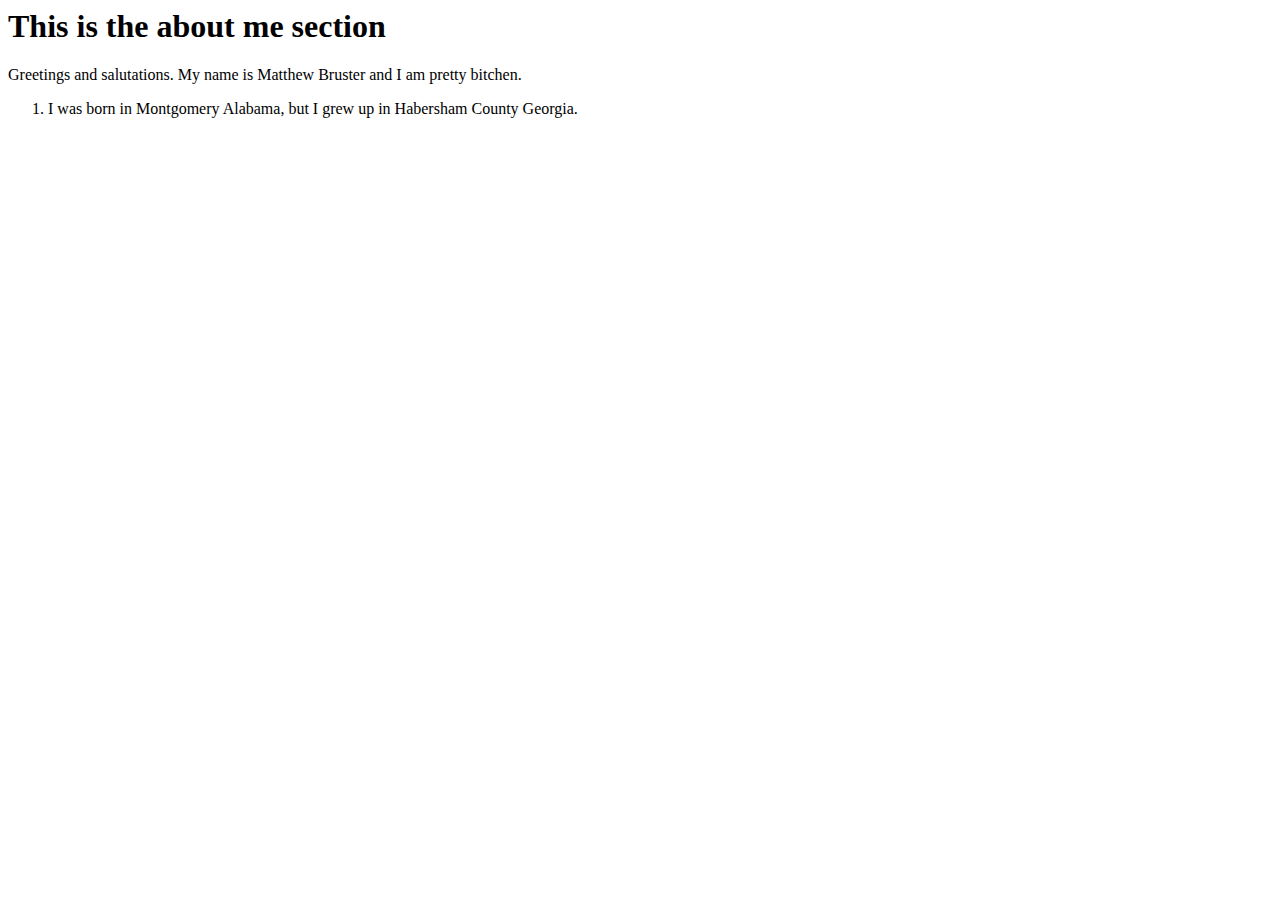
<file: about/index.html>
<h1>This is the about me section</h1>
<body>
    Greetings and salutations. My name is Matthew Bruster and I am pretty bitchen.
    <ol>
        <li>
        I was born in Montgomery Alabama, but I grew up in Habersham County Georgia.
        </li>
    </ol>
</body>
</file>
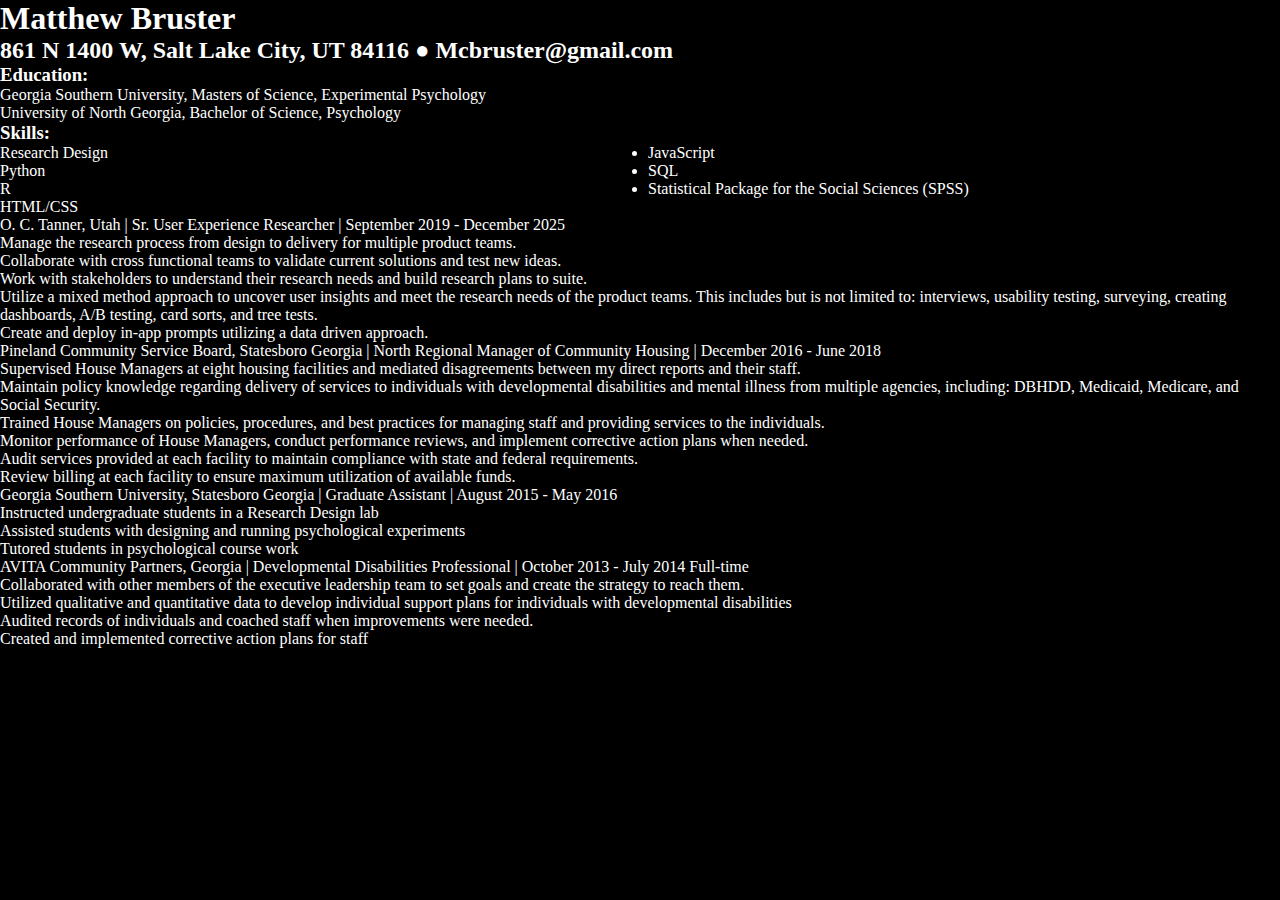
<file: resume/index.html>
<!doctype html>
<html lang="en">
<head>
  <meta charset="utf-8">
  <meta name="viewport" content="width=device-width, initial-scale=1">

  <title>Bruster Resume</title>
  <link href="https://cdn.jsdelivr.net/npm/bootstrap@5.3.8/dist/css/bootstrap.min.css" rel="stylesheet"
        integrity="sha384-sRIl4kxILFvY47J16cr9ZwB07vP4J8+LH7qKQnuqkuIAvNWLzeN8tE5YBujZqJLB" crossorigin="anonymous">
  <link rel="stylesheet" type="text/css" href="/style.css">
</head>

<body>
  <main class="container mt-4">
    <h1>Matthew Bruster</h1>
    <h2>861 N 1400 W, Salt Lake City, UT 84116 ● Mcbruster@gmail.com</h2>

    <h3>Education:</h3>
    <ul>
      <li>Georgia Southern University, Masters of Science, Experimental Psychology</li>
      <li>University of North Georgia, Bachelor of Science, Psychology</li>
    </ul>

    <h3>Skills:</h3>
    <ul id="skills">
      <li>Research Design</li>
      <li>Python</li>
      <li>R</li>
      <li>HTML/CSS</li>
      <li>JavaScript</li>
      <li>SQL</li>
      <li>Statistical Package for the Social Sciences (SPSS)</li>
    </ul>
    <ol id="workHistory">
      <li>O. C. Tanner, Utah | Sr. User Experience Researcher | September 2019 - December 2025
        <ul>
          <li>Manage the research process from design to delivery for multiple product teams.</li>
          <li>Collaborate with cross functional teams to validate current solutions and test new ideas.</li>
          <li>Work with stakeholders to understand their research needs and build research plans to suite.</li>
          <li>Utilize a mixed method approach to uncover user insights and meet the research needs of the product teams. 
            This includes but is not limited to: interviews, usability testing, surveying, creating dashboards, A/B testing, card sorts, and tree tests. </li>
          <li>Create and deploy in-app prompts utilizing a data driven approach.</li>
        </ul>
      </li>
      
      <li>Pineland Community Service Board, Statesboro Georgia | North Regional Manager of Community Housing | December 2016 - June 2018</li>
        <ul>
          <li>Supervised House Managers at eight housing facilities and mediated disagreements between my direct reports and their staff. </li>
          <li>Maintain policy knowledge regarding delivery of services to individuals with developmental disabilities and mental illness from multiple agencies, including: DBHDD, Medicaid, Medicare, and Social Security.</li>
          <li>Trained House Managers on policies, procedures, and best practices for managing staff and providing services to the individuals. </li>
          <li>Monitor performance of House Managers, conduct performance reviews, and implement corrective action plans when needed.</li>
          <li>Audit services provided at each facility to maintain compliance with state and federal requirements.</li>
          <li>Review billing at each facility to ensure maximum utilization of available funds.</li>
        </ul>
      </li>

      <li>Georgia Southern University, Statesboro Georgia | Graduate Assistant | August 2015 - May 2016</li>
        <ul>
          <li>Instructed undergraduate students in a Research Design lab</li>
          <li>Assisted students with designing and running psychological experiments</li>
          <li>Tutored students in psychological course work</li>
        </ul>
      </li>

      <li>AVITA Community Partners, Georgia | Developmental Disabilities Professional | October 2013 -  July 2014 Full-time</li>
        <ul>
          <li>Collaborated with other members of the executive leadership team to set goals and create the strategy to reach them.</li>
          <li>Utilized qualitative and quantitative data to develop individual support plans for individuals with developmental disabilities</li>
          <li>Audited records of individuals and coached staff when improvements were needed.</li>
          <li>Created and implemented corrective action plans for staff</li>
        </ul>
      </li>

    </ol>
  </main>

  <!-- Bootstrap JS (for dropdowns) -->
  <script src="https://cdn.jsdelivr.net/npm/bootstrap@5.3.8/dist/js/bootstrap.bundle.min.js"></script>

  <!-- Components JS -->
  <script type="module" src="/js/components.js"></script>

</body>
</html>
</file>
<file: style.css>
* {
    margin: 0;
    padding: 0;
    color: #ffffff !important;
    }

body{
    font-family:'times new roman',sans-serif;
    background-color: #000000;
}

.navbar{
    background-color: #582323;
    align-items: center;
    justify-content: space-between;
}

.dropdown-menu{
    background-color: #582323;
}
.dropdown-item:hover {
    background-color: #bd3838;
}

.jumbtronContainer{
    background-color: #582323;
}

.jumbotron{
    background-color: #975F5F;
    height: 200px;
    width: 800px;
    margin: auto;
}

.container-fluid{
    width: 50%;
    margin: 0 auto;
}

#skills{  
    column-count: 2;}
</file>
